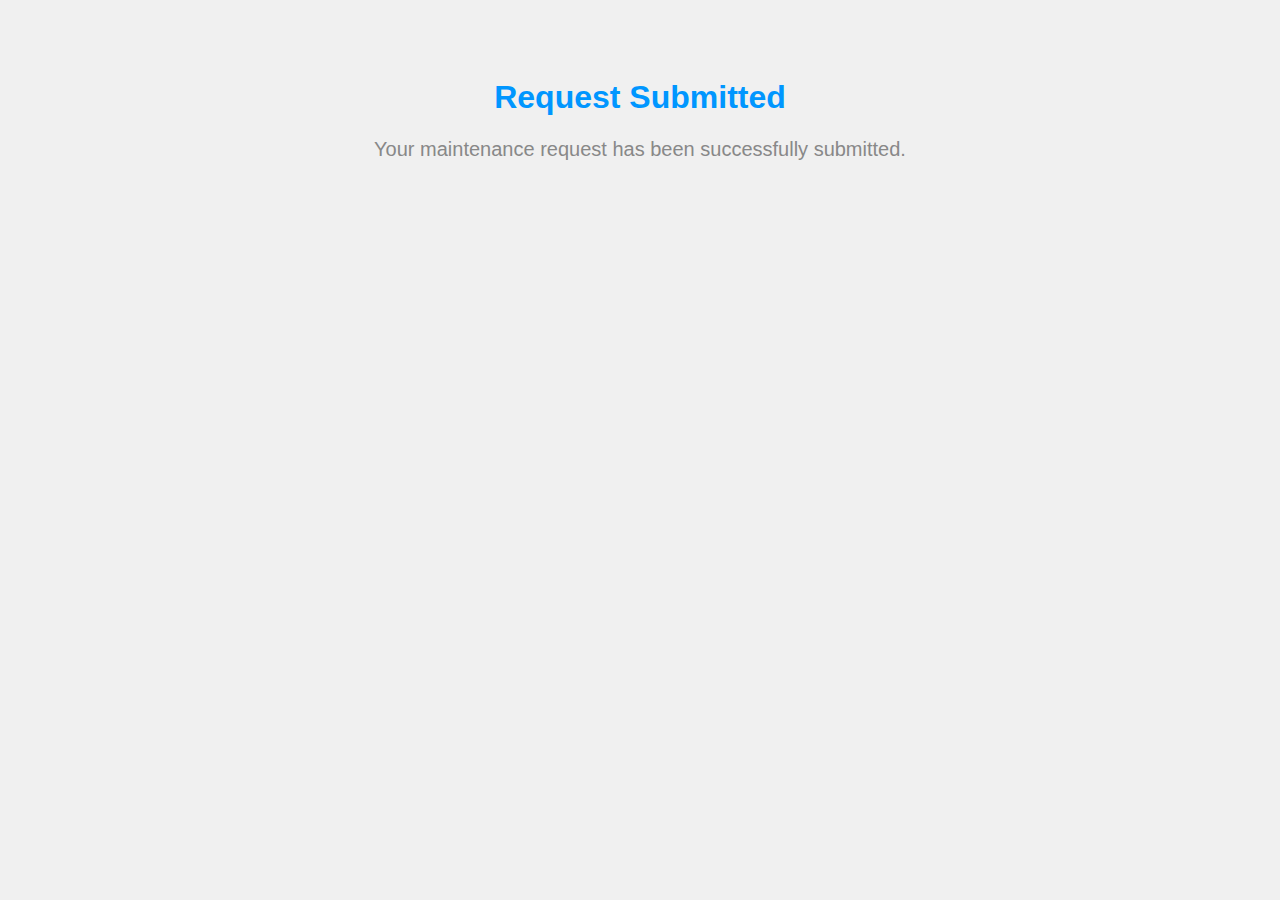
<file: templates/MAINTENANCE/request_success.html>
<!DOCTYPE html>
<html>
<head>
    <title>Request Successful</title>
    <style>
        body {
            font-family: Arial, sans-serif;
            background-color: #f0f0f0;
            text-align: center;
            padding: 50px;
        }

        h1 {
            color: #0096FF;
            animation: fadeIn 2s ease-in;
        }

        p {
            color: #888;
            font-size: 20px;
        }

        @keyframes fadeIn {
            0% { opacity: 0; }
            100% { opacity: 1; }
        }
    </style>
</head>
<body>
    <h1>Request Submitted</h1>
    <p>Your maintenance request has been successfully submitted.</p>
</body>
</html>
</file>
